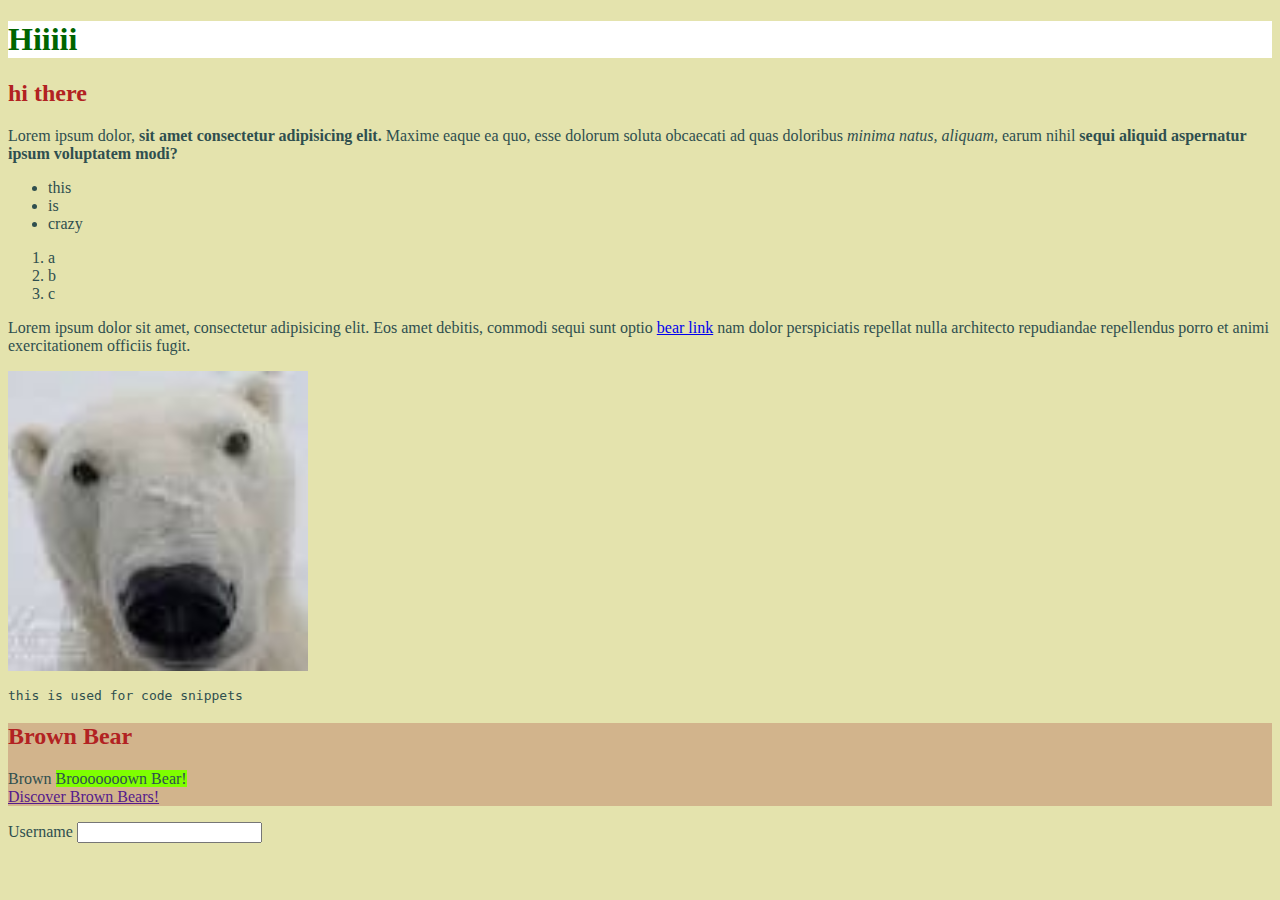
<file: index.html>
<!DOCTYPE html>
<html lang="en">
<head>
    <meta charset="UTF-8">
    <meta name="viewport" content="width=device-width, initial-scale=1.0">
    <title>Wooooow</title>
    <link rel="icon" href="images/bearicon.png">
<!-- above is the icon for the page tab, in head next to title. below links css code into thr style sheet. -->
    <link rel="stylesheet" href="css/styles.css">
</head>

<body>
    <!--Headings-->
    <h1>Hiiiii</h1>
    <h2> hi there </h2>

    <!--INLINE TAGS-->
    <p>Lorem ipsum dolor, <b>sit amet consectetur adipisicing elit.</b> Maxime eaque ea quo, esse dolorum soluta obcaecati ad quas doloribus <i>minima natus, aliquam,</i> earum nihil <strong> sequi aliquid aspernatur ipsum voluptatem modi?</strong>

    <ul> <!-- UL is unordered: bullet point list-->
        <li> this</li>
        <li> is </li>
        <li> crazy </li>

    </ul>

    <ol> <!-- oOL is ordered list: numeric-->
        <li> a </li>
        <li> b </li>
        <li> c </li>


    </ol>
    </p>

    <p> <!-- linking things. if href="" is empty, leads back to the page ur currently on, if not its the link. target="_blank" allows that link to be opened in a new tab, rather than reloading the current page.-->
Lorem ipsum dolor sit amet, consectetur adipisicing elit. Eos amet debitis, commodi sequi sunt optio <a href="https://www.nationalgeographic.com/animals/mammals/facts/bears-grizzly-polar-panda" target="_blank">bear link</a> nam dolor perspiciatis repellat nulla architecto repudiandae repellendus porro et animi exercitationem officiis fugit.

    </p>
<!-- adding images, alt text will show if image doesn't load-->
    <img src="images/polarbear.jpg" alt="polar bear up close and personal" height="300px"
<p>
    <pre>this is used for code snippets</pre>
</p>
 
<DIV style="background-color: tan;"> <!-- style the whole division, one chunk of code in one section: organization!-->
    <h2> Brown Bear</h2>
    <p>Brown <span style="background-color: chartreuse;">Brooooooown Bear! </span>
        <!-- span allows for customization, nothing alone but allows custo tags to be added. css? tags? inline manipulation of text.-->
        <br> 
        <a href="">Discover Brown Bears!</a></p>

</DIV>

<form action=""> <!-- username input form input, identfy collected info-->
        <label for="usernameField">Username</label>
        <input id="usernameField" name="Username" type="text">
</form>
</body>
</html>
</file>
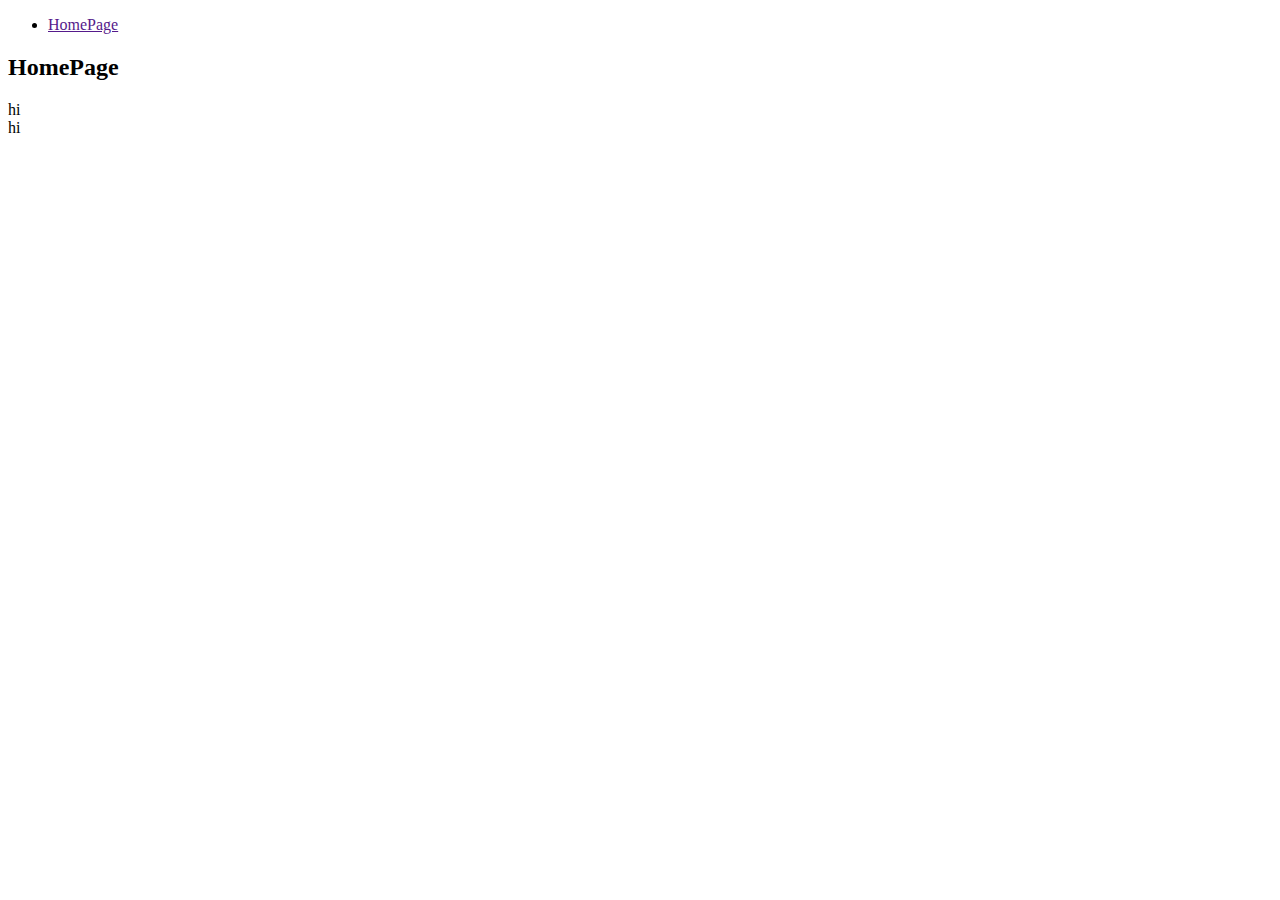
<file: about.html>
<!DOCTYPE html>
<html lang="en">
<head>
    <meta charset="UTF-8">
    <meta name="viewport" content="width=device-width, initial-scale=1.0">
    <title>Document</title>
</head>
<body>
    <header>
        <nav>
            <ul>
                <li><a href="">HomePage</a></li>
                
            </ul>
        </nav>
    </header>
    <main>
        <section>
            <h2>HomePage</h2>

        </section>
        <section>hi</section>
        <section>hi</section>
    </main>
    
    <footer></footer> 
</body>
</html>
</file>
<file: css/styles.css>
body {
    background-color: rgba(198, 196, 80, 0.47);
    color: darkslategrey;
}
h1 {
    color: darkgreen;
    background-color: rgb(255, 255, 255);

}
h2 {
    color: firebrick;
}
</file>
